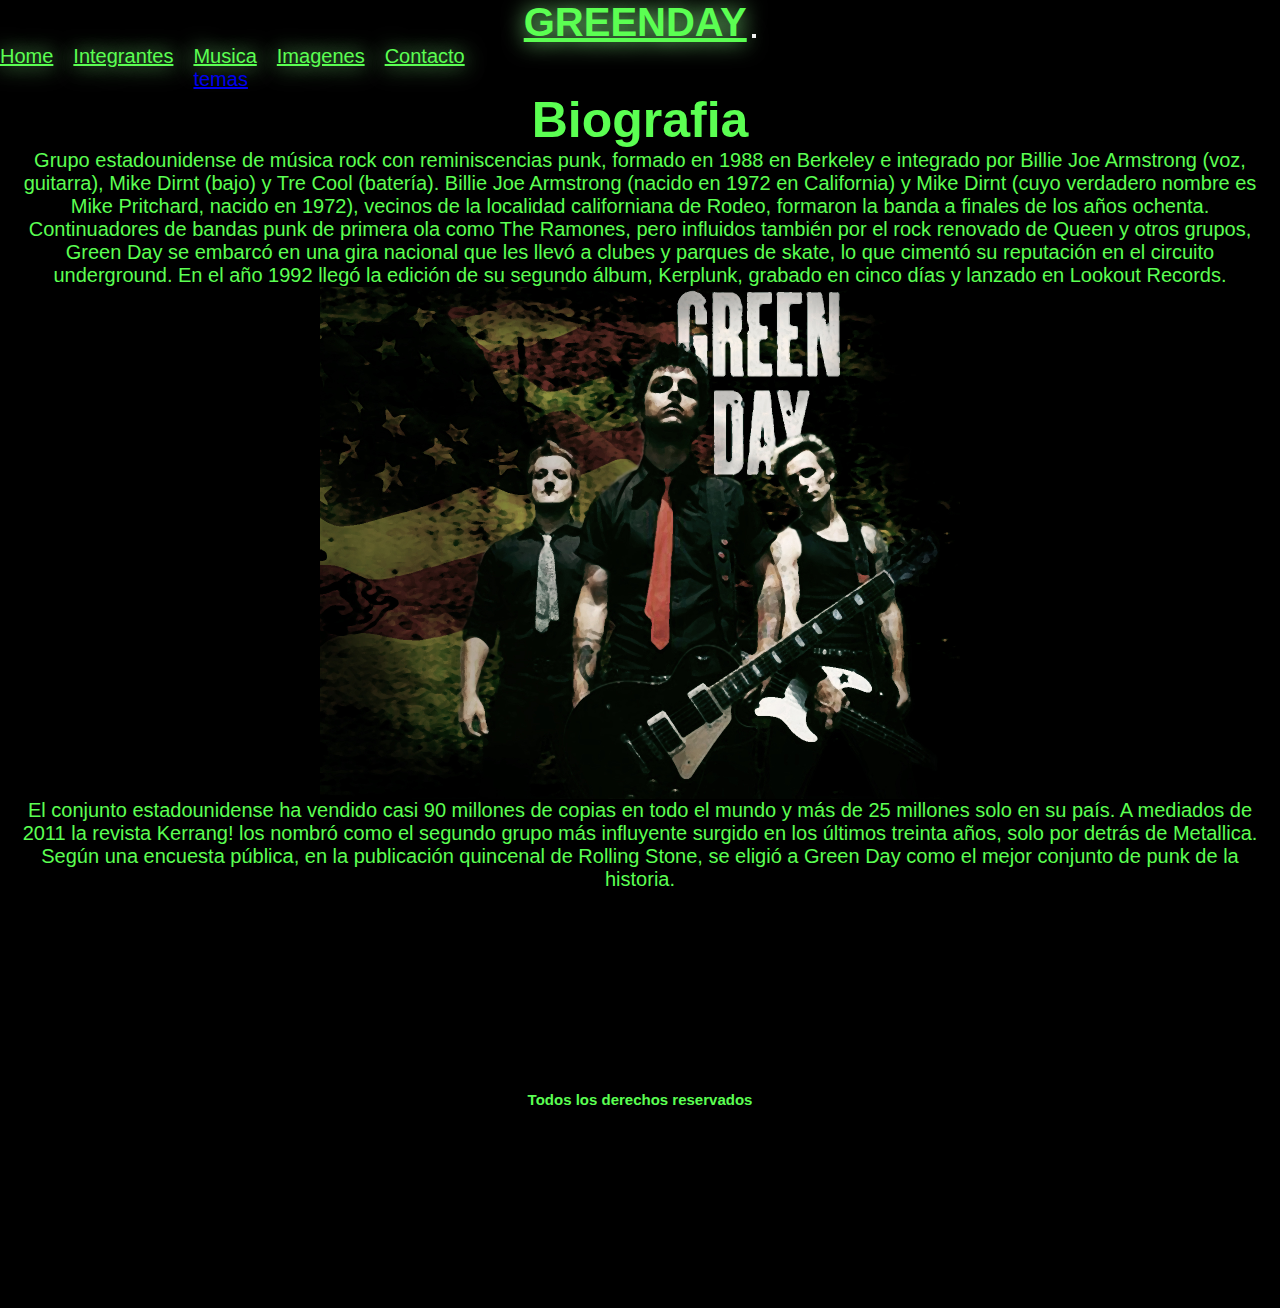
<file: index.html>
<!DOCTYPE html>
<html lang="en">
<head>
    <meta charset="UTF-8">
    <meta http-equiv="X-UA-Compatible" content="ie=edge">
    <meta name="viewport" content="width=device-width, initial-scale=1.0">
    
    <link href="https://cdn.jsdelivr.net/npm/bootstrap@5.1.3/dist/css/bootstrap.min.css" rel="stylesheet" integrity="sha384-1BmE4kWBq78iYhFldvKuhfTAU6auU8tT94WrHftjDbrCEXSU1oBoqyl2QvZ6jIW3" crossorigin="anonymous">
    
    <link rel="preconnect" href="https://fonts.googleapis.com">
    <link rel="preconnect" href="https://fonts.gstatic.com" crossorigin>
    <link href="https://fonts.googleapis.com/css2?family=Archivo+Black&family=Crete+Round:ital@0;1&family=Inria+Serif:wght@300;400;700&display=swap" rel="stylesheet">
    
    <link rel="stylesheet" href="css/style.css">
    
    <title>Trabajofinal-bustos</title>
</head>
<body>
<header>  
  <nav class="navbar navbar-expand-lg bg-body-tertiary">
    <div class="container-fluid">
      <a class="navbar-brand" href="index.html">GREENDAY</a>
      <button class="navbar-toggler" type="button" data-bs-toggle="collapse" data-bs-target="#navbarSupportedContent" aria-controls="navbarSupportedContent" aria-expanded="false" aria-label="Toggle navigation">
      <span class="navbar-toggler-icon"></span>
      </button>
      <div class="collapse navbar-collapse" id="navbarSupportedContent">
        <ul class="navbar-nav me-auto mb-2 mb-lg-0">
          <li class="nav-item">
            <a class="nav-link active" aria-current="page" href="#">Home</a>
          </li>
          <li class="nav-item">
            <a class="nav-link" href="pages/integrantes.html">Integrantes</a>
          </li>
          <li class="nav-item dropdown">
            <a class="nav-link dropdown-toggle" href="pages/musica.html" role="button" data-bs-toggle="dropdown" aria-expanded="false">
              Musica
            </a>
            <ul class="dropdown-menu">
              <li><a class="dropdown-item" href="pages/musica.html">temas</a></li>
            </ul>
          </li>
          <li class="nav-item">
            <a class="nav-link" href="pages/imagenes.html">Imagenes</a>
          <li>
            <a class="nav-link" href="pages/contacto.html">Contacto</a>
          </li>     
      </div>
    </div>
  </nav>
 
</header> 
<main>
    <h1>Biografia</h1>
    
    <div>
    <p>
    Grupo estadounidense de música rock con reminiscencias punk, formado en 1988 en Berkeley e integrado por Billie Joe Armstrong (voz, guitarra), Mike Dirnt (bajo) y Tre Cool (batería). Billie Joe Armstrong (nacido en 1972 en California) y Mike Dirnt (cuyo verdadero nombre es Mike Pritchard, nacido en 1972), vecinos de la localidad californiana de Rodeo, formaron la banda a finales de los años ochenta.
   </p>
  </div>
    <div>
      <p>
    Continuadores de bandas punk de primera ola como The Ramones, pero influidos también por el rock renovado de Queen y otros grupos, Green Day se embarcó en una gira nacional que les llevó a clubes y parques de skate, lo que cimentó su reputación en el circuito underground. En el año 1992 llegó la edición de su segundo álbum, Kerplunk, grabado en cinco días y lanzado en Lookout Records.
   </p>
   </div> 
    <img src="img/greendaylogo.jpg" alt="imagen de banda con sus 3 integrantes">
 </main>
  <p>
    El conjunto estadounidense ha vendido casi 90 millones de copias en todo el mundo​ y más de 25 millones solo en su país. A mediados de 2011 la revista Kerrang! los nombró como el segundo grupo más influyente surgido en los últimos treinta años, solo por detrás de Metallica. Según una encuesta pública, en la publicación quincenal de Rolling Stone, se eligió a Green Day como el mejor conjunto de punk de la historia.
  </p>  
 
  <footer>
    <div><h2>Todos los derechos reservados</h2></div>
 </footer>

 <script src="https://cdn.jsdelivr.net/npm/bootstrap@5.1.3/dist/js/bootstrap.bundle.min.js" integrity="sha384-ka7Sk0Gln4gmtz2MlQnikT1wXgYsOg+OMhuP+IlRH9sENBO0LRn5q+8nbTov4+1p" crossorigin="anonymous"></script>
</body>
</html>
</file>
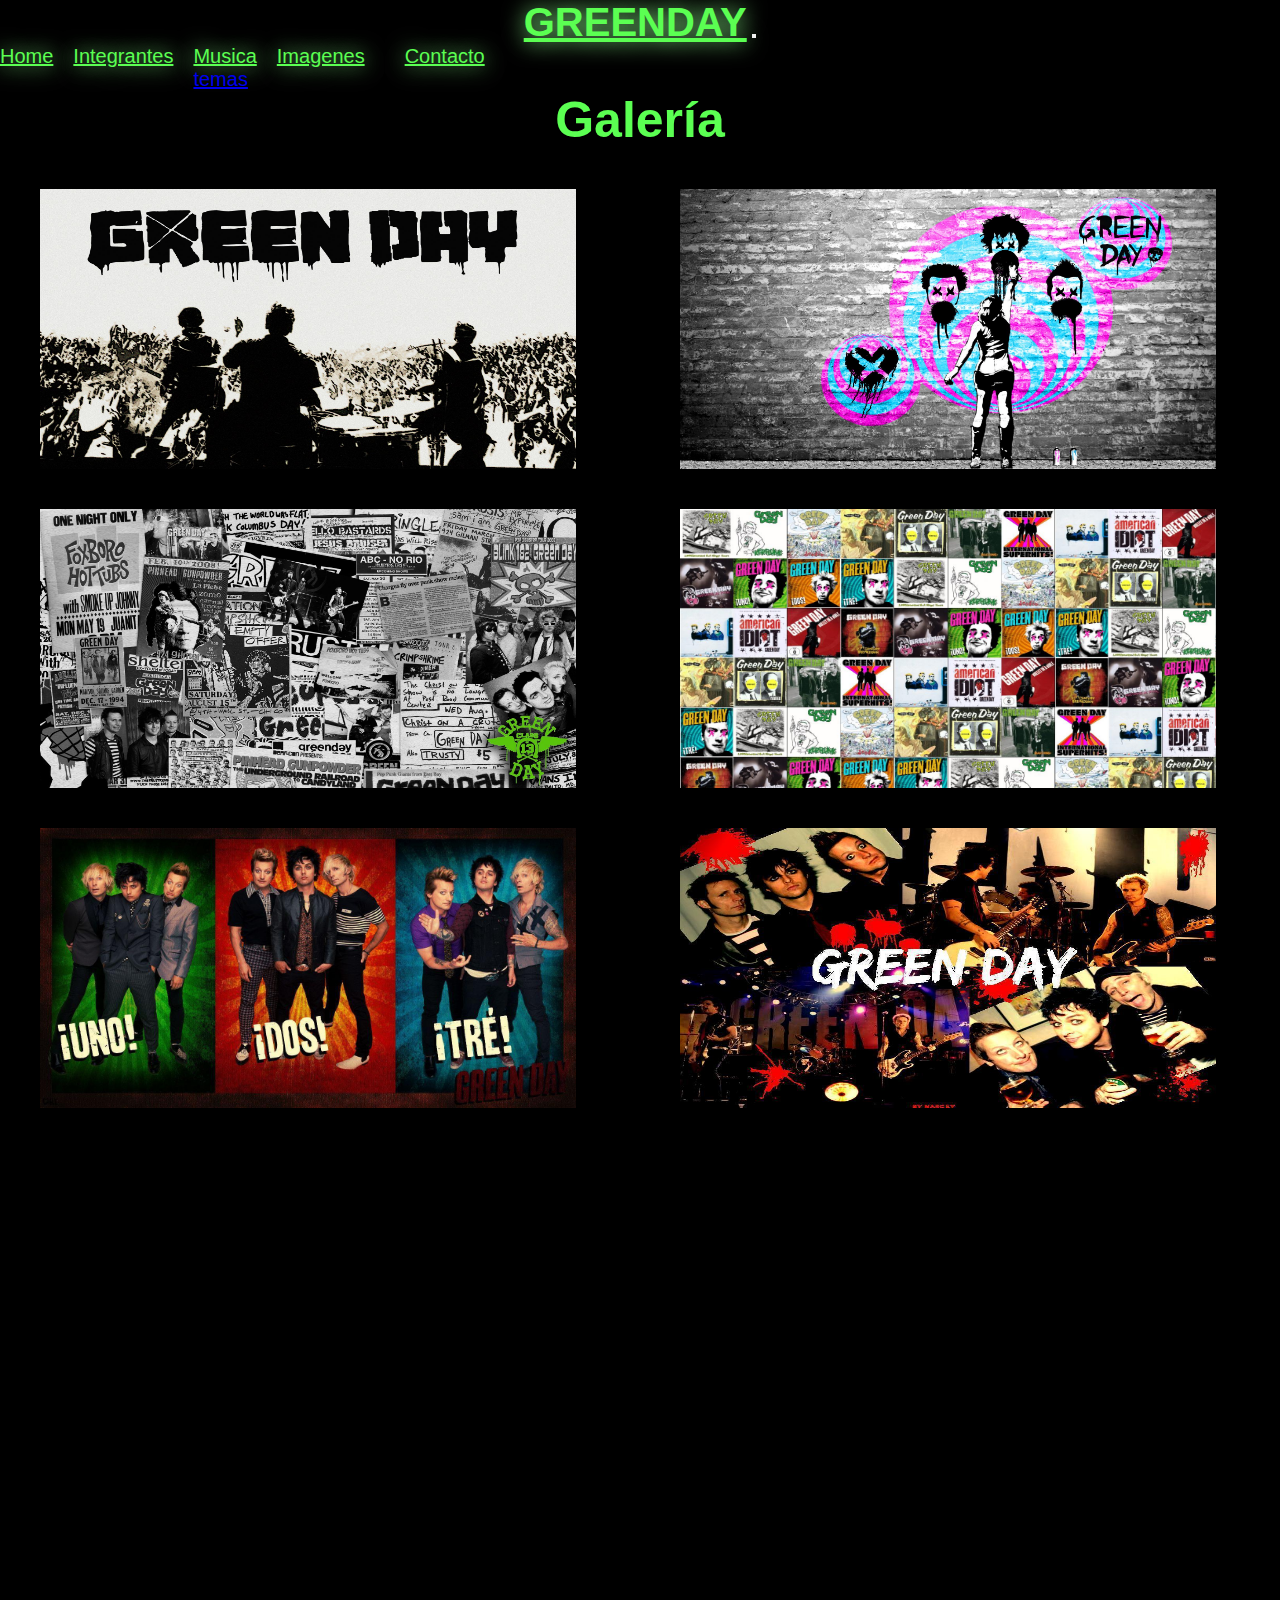
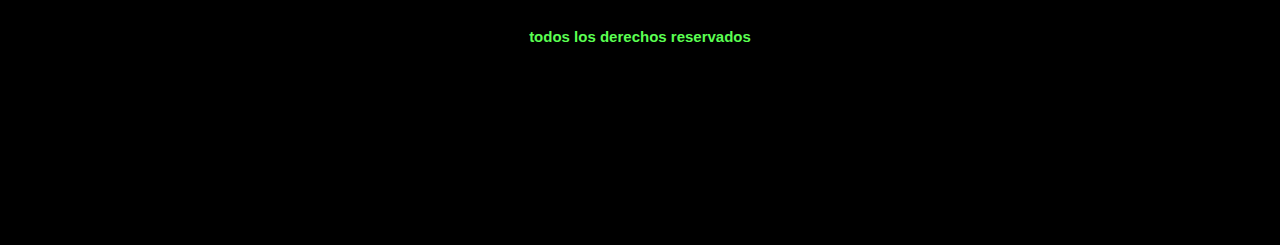
<file: pages/imagenes.html>
<!DOCTYPE html>
<html lang="en">
<head>
    <meta charset="UTF-8">
    <meta http-equiv="X-UA-Compatible" content="ie=edge">
    <meta name="viewport" content="width=device-width, initial-scale=1.0">
    
    <link href="https://cdn.jsdelivr.net/npm/bootstrap@5.1.3/dist/css/bootstrap.min.css" rel="stylesheet" integrity="sha384-1BmE4kWBq78iYhFldvKuhfTAU6auU8tT94WrHftjDbrCEXSU1oBoqyl2QvZ6jIW3" crossorigin="anonymous">
    
    <link rel="stylesheet" href="../css/style.css">
    
    <title>imagenes</title>
</head>
<body>
    <header> 
      <nav class="navbar navbar-expand-lg bg-body-tertiary">
        <div class="container-fluid">
          <a class="navbar-brand" href="../index.html">GREENDAY</a>
          <button class="navbar-toggler" type="button" data-bs-toggle="collapse" data-bs-target="#navbarSupportedContent" aria-controls="navbarSupportedContent" aria-expanded="false" aria-label="Toggle navigation">
            <span class="navbar-toggler-icon"></span>
          </button>
          <div class="collapse navbar-collapse" id="navbarSupportedContent">
            <ul class="navbar-nav me-auto mb-2 mb-lg-0">
              <li class="nav-item">
                <a class="nav-link active" aria-current="page" href="../index.html">Home</a>
              </li>
              <li class="nav-item">
                <a class="nav-link" href="../pages/integrantes.html">Integrantes</a>
              </li>
              <li class="nav-item dropdown">
                <a class="nav-link dropdown-toggle" href="#" role="button" data-bs-toggle="dropdown" aria-expanded="false">
                  Musica
                </a>
                <ul class="dropdown-menu">
                  <li><a class="dropdown-item" href="../pages/musica.html">temas</a></li>
                </ul>
              </li>
              <li class="nav-item">
                <a class="nav-link" href="../pages/imagenes.html">Imagenes</a>
               <li class="nav-item"></li>
                <a class="nav-link" href="../pages/contacto.html">Contacto</a>
              </li>     
        </div>
        </div>
      </nav> 
    </header> 
    <main>
    <h1>Galería</h1>
    <div class="grid-container">
    <div class="img-uno">
      <img src="../img/Greenday5.jpg" alt="logo de banda">
    </div>
    <div class="img-dos">
      <img src="../img/Greenday6.jpg" alt="grafitti de la banda">
    </div>  
    <div class="img-tres">
      <img src="../img/Greenday7.jpg" alt="collage con imagenes de los integrantes">
    </div>
    <div class="img-cuatro">
      <img src="../img/Greenday8.jpg" alt="collage con tapas de discos de la banda">
    </div>
    <div class="img-cinco">
      <img src="../img/Greenday9.jpg" alt="collage de la discografia tres">
    </div>
    <div class="img-seis">
      <img src="../img/Greenday10.jpg" alt="collage de la banda">
    </div>
    </div>
   </main>
    <footer>
        <div><h2>todos los derechos reservados</h2></div>
    </footer>
    <script src="https://cdn.jsdelivr.net/npm/bootstrap@5.1.3/dist/js/bootstrap.bundle.min.js" integrity="sha384-ka7Sk0Gln4gmtz2MlQnikT1wXgYsOg+OMhuP+IlRH9sENBO0LRn5q+8nbTov4+1p" crossorigin="anonymous"></script>
</body>
</html>
</file>
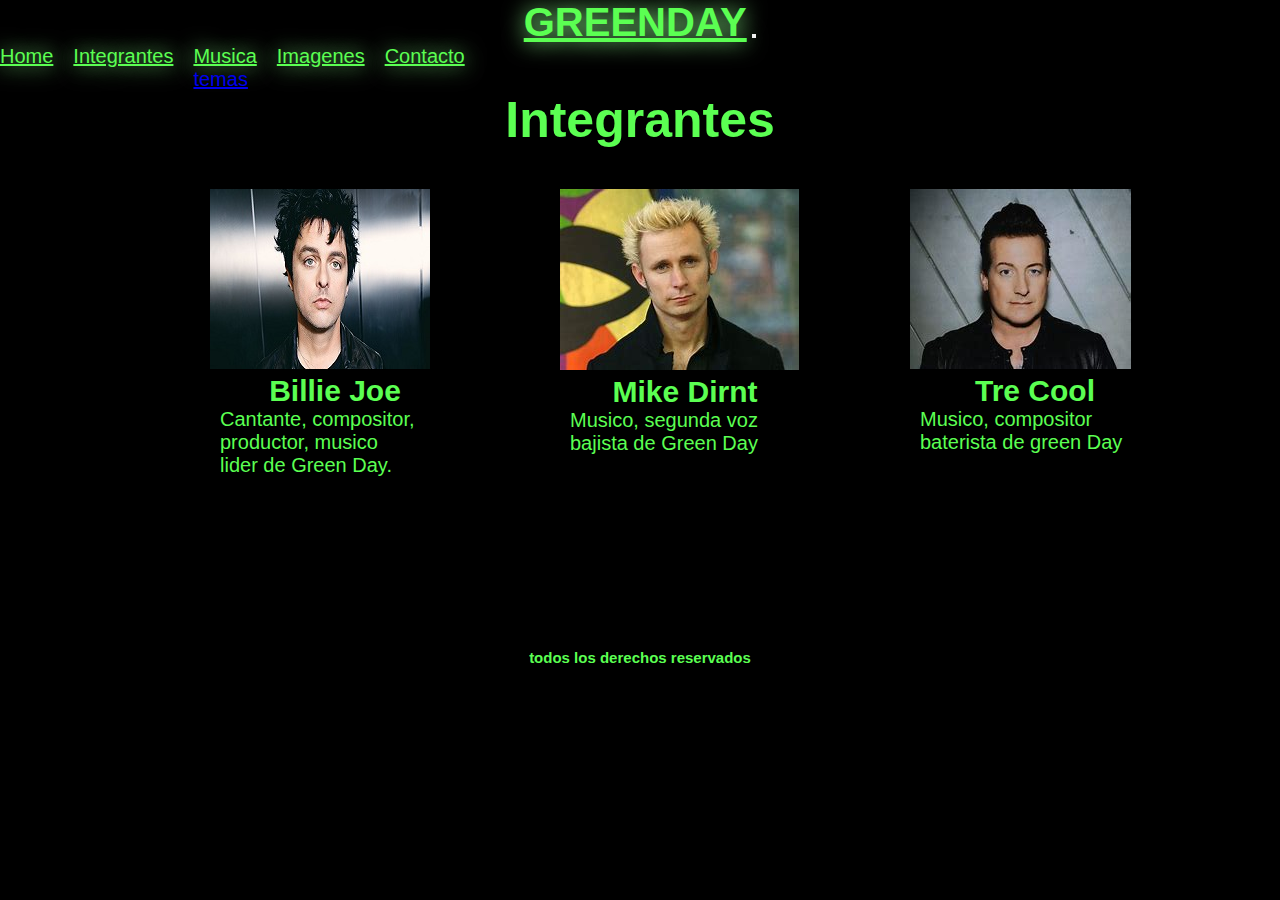
<file: pages/integrantes.html>
<!DOCTYPE html>
<html lang="en">
<head>
    <meta charset="UTF-8">
    <meta http-equiv="X-UA-Compatible" content="ie=edge">
    <meta name="viewport" content="width=device-width, initial-scale=1.0">
    <link href="https://cdn.jsdelivr.net/npm/bootstrap@5.1.3/dist/css/bootstrap.min.css" rel="stylesheet" integrity="sha384-1BmE4kWBq78iYhFldvKuhfTAU6auU8tT94WrHftjDbrCEXSU1oBoqyl2QvZ6jIW3" crossorigin="anonymous">
    
    <link rel="stylesheet" href="../css/style.css">
    <title>Integrantes</title>
</head>
<body>
    <header>  
      <nav class="navbar navbar-expand-lg bg-body-tertiary">
        <div class="container-fluid">
          <a class="navbar-brand" href="../index.html">GREENDAY</a>
          <button class="navbar-toggler" type="button" data-bs-toggle="collapse" data-bs-target="#navbarSupportedContent" aria-controls="navbarSupportedContent" aria-expanded="false" aria-label="Toggle navigation">
            <span class="navbar-toggler-icon"></span>
          </button>
          <div class="collapse navbar-collapse" id="navbarSupportedContent">
            <ul class="navbar-nav me-auto mb-2 mb-lg-0">
              <li class="nav-item">
                <a class="nav-link active" aria-current="page" href="../index.html">Home</a>
              </li>
              <li class="nav-item">
                <a class="nav-link" href="../pages/integrantes.html">Integrantes</a>
              </li>
              <li class="nav-item dropdown">
                <a class="nav-link dropdown-toggle" href="#" role="button" data-bs-toggle="dropdown" aria-expanded="false">
                  Musica
                </a>
                <ul class="dropdown-menu">
                  <li><a class="dropdown-item" href="../pages/musica.html">temas</a></li>
                </ul>
              </li>
              <li class="nav-item">
                <a class="nav-link" href="../pages/imagenes.html">Imagenes</a>
              <li>
                <a class="nav-link" href="../pages/contacto.html">Contacto</a>
              </li>     
          </div>
        </div>
      </nav>
    </header> 
    <main>
      <h1>Integrantes</h1>
    </main>  
    <section>
        <div class="billie">
          <img src="../img/Billiejoecara.jpg" alt="imagen de cantante billie joe">
          <h2>Billie Joe</h2>
          <p>Cantante, compositor,</p>
          <p>productor, musico</p>
          <p>lider de Green Day.</p>
        </div>
        <div class="mike">
          <img src="../img/mike.jpg" alt="imagen de guitarrista mike Dirnt">
          <h2>Mike Dirnt</h2>
          <p>Musico, segunda voz</p>
          <p>bajista de Green Day</p>
        </div>
        <div class="tre">
         <img src="../img/trecool1.jpg" alt="imagen de baterista tre cool">
         <h2>Tre Cool</h2>
         <p>Musico, compositor</p>
         <p> baterista de green Day</p>
        </div>
    </section>        
    <footer>
        <div><h2>todos los derechos reservados</h2></div>
    </footer>
    <script src="https://cdn.jsdelivr.net/npm/bootstrap@5.1.3/dist/js/bootstrap.bundle.min.js" integrity="sha384-ka7Sk0Gln4gmtz2MlQnikT1wXgYsOg+OMhuP+IlRH9sENBO0LRn5q+8nbTov4+1p" crossorigin="anonymous"></script>
</body>
</html>
</file>
<file: css/style.css>
@charset "UTF-8";
body p {
  display: flex;
  text-align: center;
  justify-content: center;
  color: rgb(216, 34, 34);
}

* {
  margin: 0;
  padding: 0;
  box-sizing: border-box;
}

body {
  font-family: "Franklin Gothic Medium", "Arial Narrow", Arial, sans-serif;
  font-size: 20px;
  background-color: black;
}
body p {
  display: flex;
  text-align: center;
  justify-content: left;
  color: rgb(91, 255, 82);
  margin: 0px 10px;
}

header {
  background-color: black;
  text-align: center;
  margin: 0px 0px;
  padding: 0px 0px;
  /* navbar de la pagina*/
}
header nav ul {
  list-style: none;
  display: flex;
  gap: 20px;
}
header .navbar-brand {
  color: rgb(91, 255, 82);
  font-size: 2em;
  text-transform: uppercase;
  font-weight: bold;
  text-shadow: 0 0 22px rgb(143, 253, 143);
}
header .navbar-brand:hover {
  color: rgb(182, 244, 179);
}
header .nav-link {
  color: rgb(91, 255, 82);
  text-shadow: 0 0 22px rgb(143, 253, 143);
}
header .nav-link:hover {
  color: rgb(182, 244, 179);
}
header .nav-link .dropdown-menu {
  color: rgb(91, 255, 82);
}
header .nav-link .dropdown-item {
  color: rgb(91, 255, 82);
}

main {
  /*contenedor de la galeria de imagenes*/
  /*imagen del index y de contacto*/
  /*links de redes sociales*/
}
main div img {
  width: 90%;
  height: 100%;
  display: flex;
  padding: 20px;
  margin: 20px;
}
main .grid-container {
  display: grid;
  grid-template-columns: auto auto;
  grid-template-rows: repeat(4, 25%);
}
main img {
  width: 50%;
  display: flex;
  margin: 0 auto;
}
main h1 {
  color: rgb(91, 255, 82);
  font-size: 50px;
  text-decoration: solid;
  text-align: center;
  justify-content: center;
}
main div a {
  margin: 30px 90px;
  font-size: 30px;
  text-decoration: solid;
  color: white;
}

/*section de las imagenes que componen la pestaña integrantes*/
section {
  display: flex;
  margin-top: 30px;
  gap: 100px;
  padding: 10px;
}
section .billie {
  width: 250px;
  height: 250px;
  margin-left: 200px;
}
section .mike {
  width: 250px;
  height: 250px;
}
section .tre {
  width: 250px;
  height: 250px;
}
section h2 {
  text-align: center;
  color: rgb(91, 255, 82);
}

footer div h2 {
  text-align: center;
  color: rgb(91, 255, 82);
  font-size: 15px;
  margin: 200px;
}

/*mediaqueries*/
@media screen and (min-widht: 600px) {
  main {
    grid-template-columns: repeat(2, 1fr);
    grid-column: repeat(2, 50%);
  }
}
@media screen and (min-widht: 1024px) {
  main {
    grid-template-columns: repeat(2, 1fr);
    grid-column: repeat(2, 100%);
  }
}

/*# sourceMappingURL=style.css.map */
</file>
